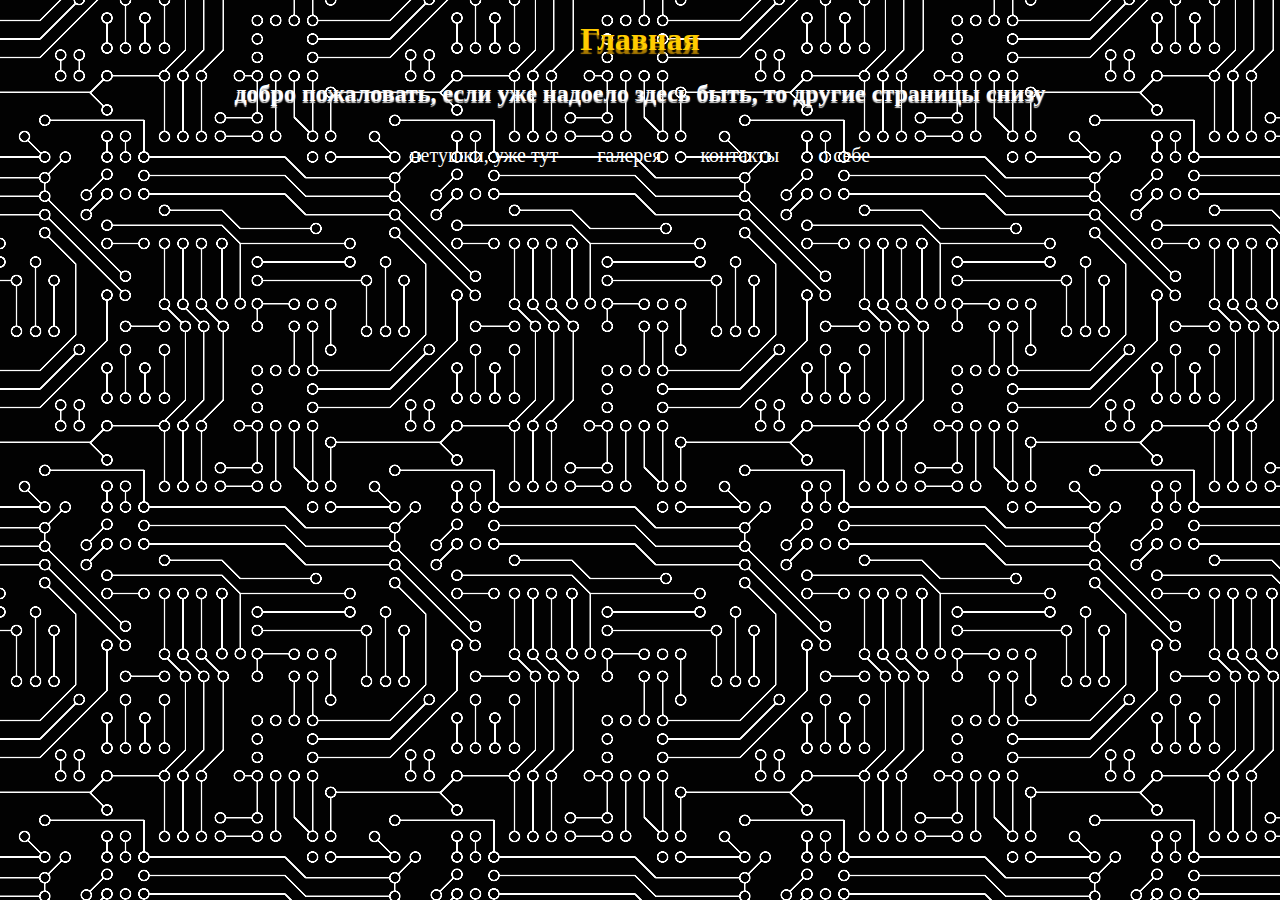
<file: index.html>
<!DOCTYPE html>
<link rel="stylesheet" href="css/main1.css"/>
<html lang="ru">
<head>
	<meta charset="UTF-8">
	<meta name="viewport" content="width=device-width, initial-scale=1.0">
	<title>Главная</title>
</head>
<body>
	<h1>Главная</h1>
	<h2>добро пожаловать, если уже надоело здесь быть, то другие страницы снизу</h2>
	<ul>
		<li>нетушки, уже тут</li>
		<a href="gallery.html"><li>галерея</li></a>
		<a href="contacts.html"><li>контакты</li></a>
		<a href="about.html"><li>о себе</li></a>
	</ul>
</html>
</file>
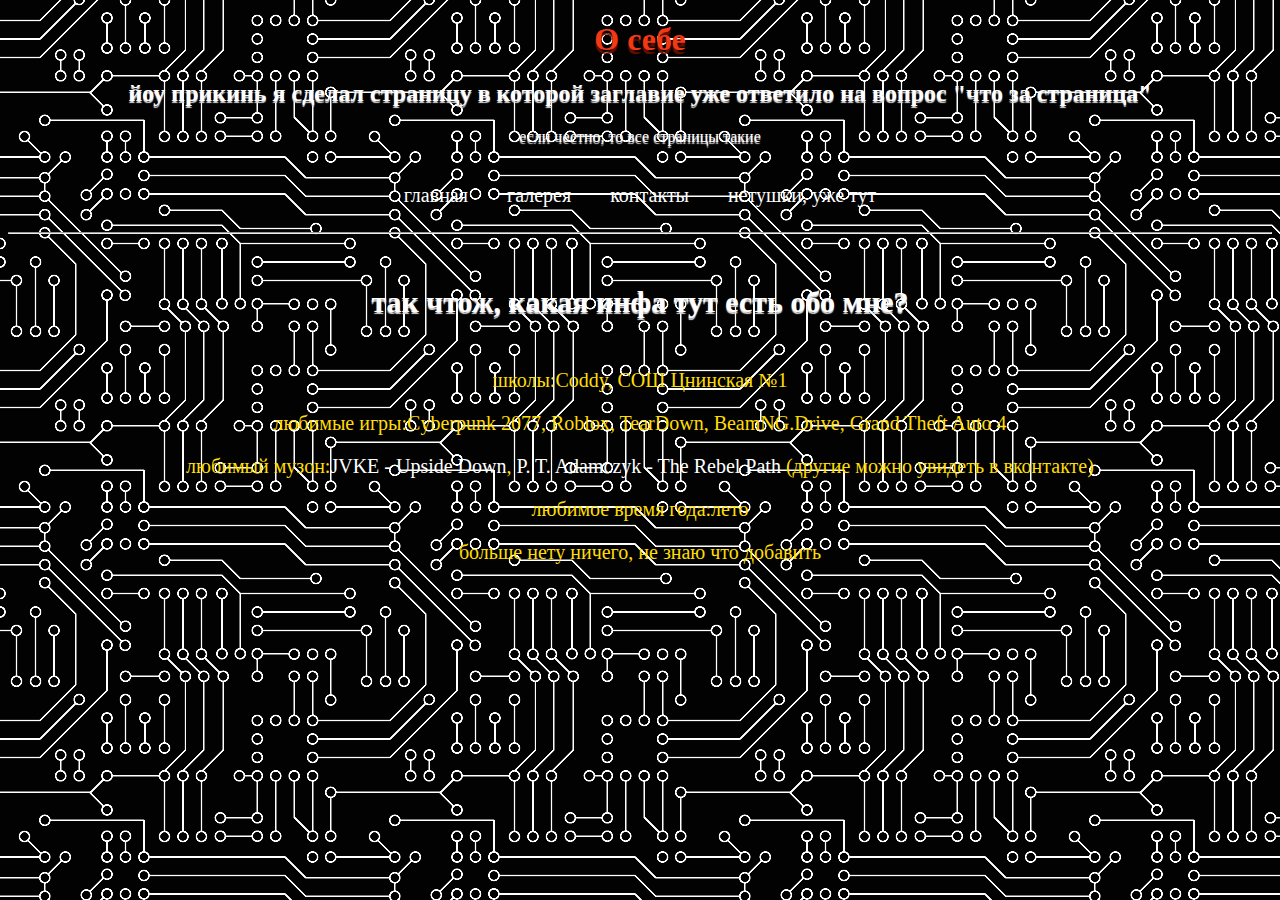
<file: about.html>
<!DOCTYPE html>
<link rel="stylesheet" href="css/main3.css"/>
<html lang="ru">
<head>
	<meta charset="UTF-8">
	<meta name="viewport" content="width=device-width, initial-scale=1.0">
	<title>О себе</title>
</head>
<body>
	<h1>О себе</h1>
	<h2>йоу прикинь я сделал страницу в которой заглавие уже ответило на вопрос "что за страница"</h2>
	<h4>если честно, то все страницы такие</h4>
	<ul>
		<a href="index.html"><li>главная</li></a>
		<a href="gallery.html"><li>галерея</li></a>
		<a href="contacts.html"><li>контакты</li></a>
		<li>нетушки, уже тут</li>
	</ul>
	<hr>
	<h5>так чтож, какая инфа тут есть обо мне?</h5>
	<p>школы:Coddy, СОШ Цнинская №1</p>
	<p>любимые игры:Cyberpunk 2077, Roblox, TearDown, BeamNG.Drive, Grand Theft Auto 4</p>
	<p>любимый музон:<a href="https://www.youtube.com/watch?v=5-VXh6gisPQ&">JVKE - Upside Down</a>, <a href="https://www.youtube.com/watch?v=bhF3O1xCBW4">P. T. Adamczyk - The Rebel Path</a> (другие можно увидеть в вконтакте)</p>
	<p>любимое время года:лето</p>
	<p>больше нету ничего, не знаю что добавить</p>

</html>
</file>
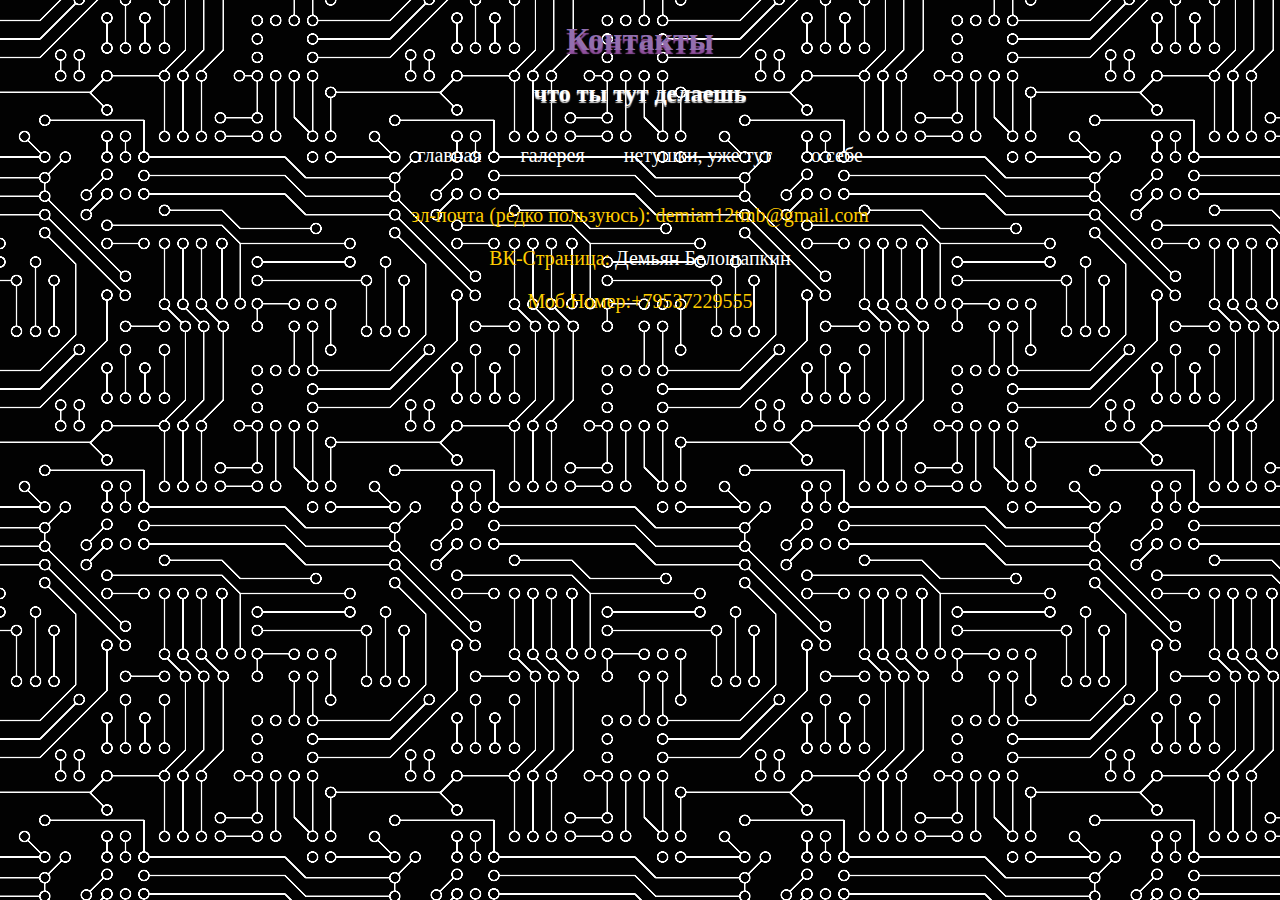
<file: contacts.html>
<!DOCTYPE html>
<html lang="ru">
<head>
	<meta charset="UTF-8">
	<meta name="viewport" content="width=device-width, initial-scale=1.0">
	<link rel="stylesheet" href="css/main2.css">
	<title>Контакты</title>
</head>
<body>
	<h1>Контакты</h1>
	<h2>что ты тут делаешь</h2>
	<ul>
		<a href="index.html"><li>главная</li></a>
		<a href="gallery.html"><li>галерея</li></a>
		<li>нетушки, уже тут</li>
		<a href="about.html"><li>о себе</li></a>
	</ul>
	<p>эл-почта (редко пользуюсь): demian12tmb@gmail.com</p>
	<p>ВК-Страница: <a href="https://vk.com/d.beloshapkin">Демьян Белошапкин</a></p>
	<p>Моб.Номер:+79537229555</p>
</html>
</body>
</html>
</file>
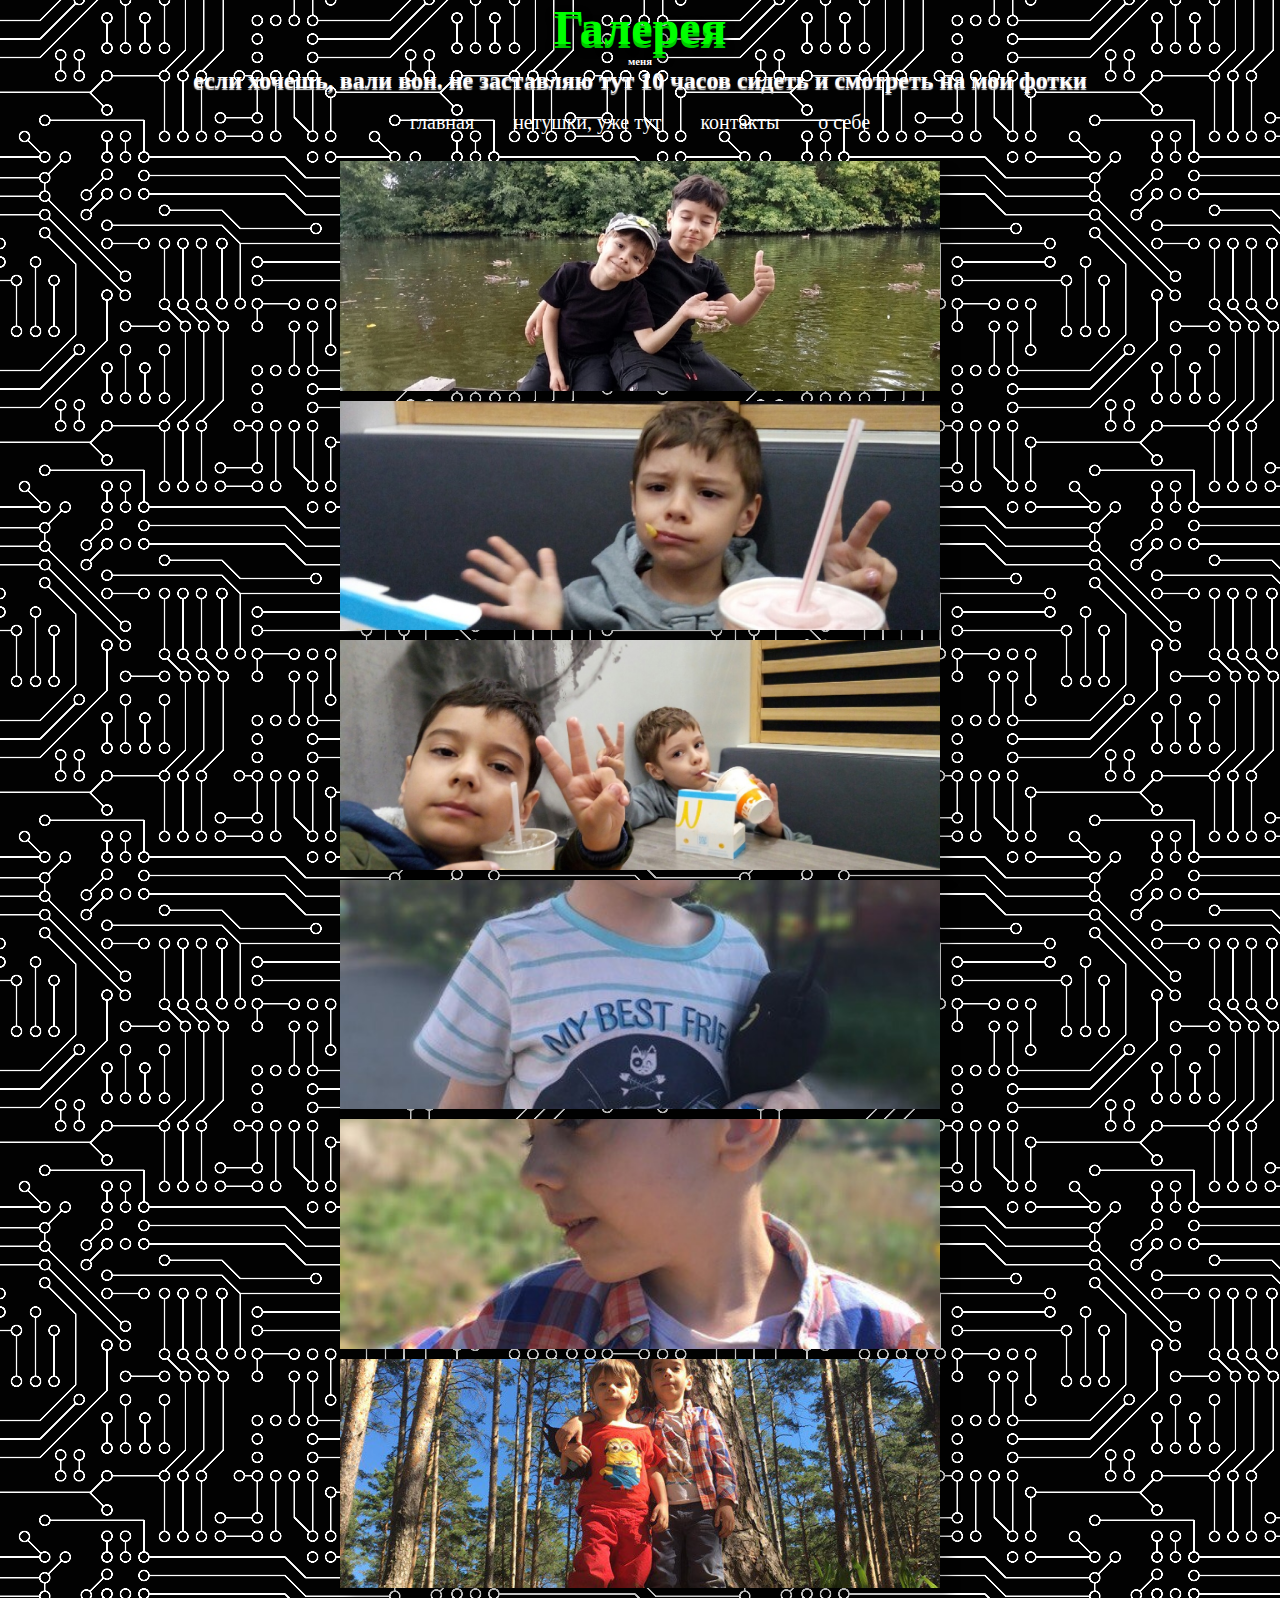
<file: gallery.html>
<!DOCTYPE html>
<link rel="stylesheet" href="css/main.css"/>
<html lang="ru">
<head>
	<meta charset="UTF-8">
	<meta name="viewport" content="width=device-width, initial-scale=1.0">
	<title>Галерея</title>
</head>
<body>
	<h1>Галерея</h1>
	<h6>меня</h6>
	<h2>если хочешь, вали вон. не заставляю тут 10 часов сидеть и смотреть на мои фотки</h2>
	<ul>
		<a href="index.html"><li>главная</li></a>
		<li>нетушки, уже тут</li>
		<a href="contacts.html"><li>контакты</li></a>
		<a href="about.html"><li>о себе</li></a>
	</ul>
	
	<div class="photo photo1">
		<div class="img"></div>
		
	</div>
	<div class="photo photo2">
		<div class="img"></div>
		
	</div>
	<div class="photo photo3">
		<div class="img"></div>
		
	</div>
	<div class="photo photo4">
		<div class="img"></div>
		
	</div>
	<div class="photo photo5">
		<div class="img"></div>
		
	</div>
	<div class="photo photo6">
		<div class="img"></div>
</html>
</file>
<file: css/main1.css>
body{
	background-image:url(../img/background.png);
	animation:bgpulse ease-out infinite 1s;
}
@keyframes bgpulse{
	0%{
		background-color:lime;
	}

	100%{
		background-color:black;
	}
}
h1{
	text-align:center;
	text-shadow:0px 4.3px 1px #a87900;
	color:#ffcc00;
	font-family:cursive;
}
h2{
	text-align:center;
	text-shadow:0px 2px 1px #dbdbdb;
	color:#ffffff;
	font-family:cursive;
}
ul{
	color:white;
	font-family:cursive;
	font-size:20px;
	margin:0px;
	padding:0px;
	text-align:center;
}
li{
	display:inline-block;
	padding:17px;
	transition:0.8s ease;
}
a{
	color:white;
	text-decoration:none;
}
li:hover{
	transform:scale(1.4) rotate(6deg);
	transition:0.8s ease;
}
</file>
<file: css/main3.css>
body{
	background-image:url(../img/background.png);
	animation:bgpulse ease-out infinite 1s;
}
@keyframes bgpulse{
	0%{
		background-color:violet;
	}

	100%{
		background-color:black;
	}
}
h1{
	text-align:center;
	text-shadow:0px 4.3px 1px #660e00;
	color:#f13a13;
	font-family:cursive;
}
h2{
	text-align:center;
	text-shadow:0px 2px 1px #dbdbdb;
	color:#ffffff;
	font-family:cursive;
}
h4{
	text-align:center;
	text-shadow:0px 2px 1px #dbdbdb;
	color:#ffffff;
	font-family:cursive;
	font-weight:lighter;
}
h5{
	text-align:center;
	text-shadow:0px 2px 1px #dbdbdb;
	color:#ffffff;
	font-family:cursive;
	font-size:30px;
}
p{
	text-align:center;
	font-family:cursive;
	color:#ffdd00;
	font-size:20px;
}
ul{
	color:white;
	font-family:cursive;
	font-size:20px;
	margin:0px;
	padding:0px;
	text-align:center;
}
li{
	display:inline-block;
	padding:17px;
	transition:0.8s ease;
}
a{
	color:white;
	text-decoration:none;
}
li:hover{
	transform:scale(1.4) rotate(6deg);
	transition:0.8s ease;
}
</file>
<file: css/main2.css>
body{
	background-image:url(../img/background.png);
	animation:bgpulse ease-out infinite 1s;
}
@keyframes bgpulse{
	0%{
		background-color:red;
	}

	100%{
		background-color:black;
	}
}
h1{
	text-align:center;
	text-shadow:0px 4.3px 1px #8f509d;
	color:#926eae;
	font-family:cursive;
}
h2{
	text-align:center;
	text-shadow:0px 2px 1px #dbdbdb;
	color:#ffffff;
	font-family:cursive;
}
p{
	text-align:center;
	font-family:cursive;
	color:#ffcc00;
	font-size:20px;
}
ul{
	color:white;
	font-family:cursive;
	font-size:20px;
	margin:0px;
	padding:0px;
	text-align:center;
}
li{
	display:inline-block;
	padding:17px;
	transition:0.8s ease;
}
a{
	color:white;
	text-decoration:none;
}
li:hover{
	transform:scale(1.4) rotate(6deg);
	transition:0.8s ease;
}
</file>
<file: css/main.css>
*{
	padding:0;
	margin:0;
	box-sizing:border-box;
}
main{
	width:70%;
	padding:50px;
	margin:auto;
	background-color:#cd00cd;
	display:flex;
	flex-wrap:wrap;
	justify-content:center;
	box-shadow:inset 0px 0px 45px rgba(0, 0, 0, 0.5);
}
body{
	background-image:url(../img/background.png);
	font-family:cursive;
	animation:bgpulse ease-out infinite 1s;
}
@keyframes bgpulse{
	0%{
		background-color:cyan;
	}

	100%{
		background-color:black;
	}
}
.photo{
	margin:10px auto;
	background-color:rgb(255, 204, 0);
	width:calc(50% - 40px);
	height:calc((35vw - 40px)/16*9);
	box-shadow:10px 10px 10px rgba(0, 0, 0, 0.3);
	background-position:center;
	background-size:cover;
	transition:all 0.8s ease;
}
.photo1{
	background-image:url(../img/img1.jpeg);
}
.photo2{
	background-image:url(../img/img2.jpeg);
}
.photo3{
	background-image:url(../img/img3.jpeg);
}
.photo4{
	background-image:url(../img/img4.jpeg);
}
.photo5{
	background-image:url(../img/img5.jpeg);
}
.photo6{
	background-image:url(../img/img6.jpeg);
}




h1{
	width:100%;
	text-align:center;
	font-size:48px;
	color:rgb(0, 255, 0);
	text-shadow:0px 4px 0px rgb(0, 200, 0), 0px 4px 10px rgb(0, 0, 0);
}
h6{
	text-align:center;
	width:100%;
	color:white;
}
.photo:hover{
	transform:rotate(3deg) scale(1.07);
}
ul{
	color:white;
	font-family:cursive;
	font-size:20px;
	margin:0px;
	padding:0px;
	text-align:center;
}
li{
	display:inline-block;
	padding:17px;
	transition:0.8s ease;
}
a{
	color:white;
	text-decoration:none;
}
li:hover{
	transform:scale(1.4) rotate(6deg);
	transition:0.8s ease;
}
h2{
		text-align:center;
	text-shadow:0px 2px 1px #dbdbdb;
	color:#ffffff;
	font-family:cursive;
}
</file>
